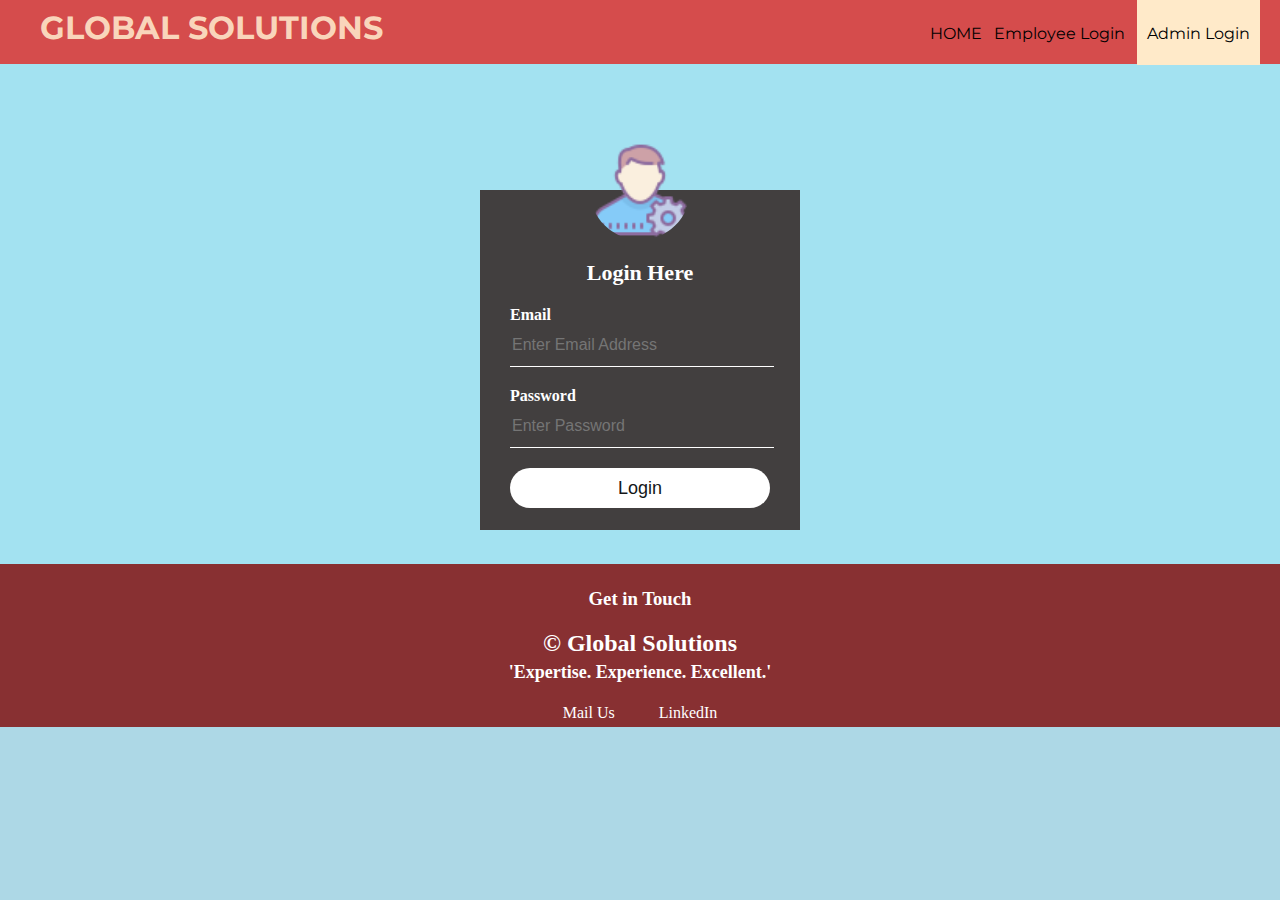
<file: alogin.html>
<!DOCTYPE html>
<html>
<head>
	<title>Log In | GLOBALSOLUTIONS</title>
	<link rel="stylesheet" type="text/css" href="stylelogin.css">
	<meta http-equiv="Content-Type" content="text/html; charset=utf-8"/>
</head>
<body style="background-color: lightblue;">
	<header>
		<nav>
			<h1>GLOBAL SOLUTIONS</h1>
			<ul id="navli">
				<li><a class="homeblack" href="index.html">HOME</a></li>
				<li><a class="homeblack" href="elogin.html">Employee Login</a></li>
				<li><a class="homered" href="alogin.html">Admin Login</a></li>
				
			</ul>
		</nav>	</header>
	<div class="divider"></div>

	<div class="loginbox">
    <img src="assets/admin.png" class="avatar">
        <h1>Login Here</h1>
        <form action="process/aprocess.php" method="POST">
            <p>Email</p>
            <input type="text" name="mailuid" placeholder="Enter Email Address" required="required">
            <p>Password</p>
            <input type="password" name="pwd" placeholder="Enter Password" required="required">
            <input type="submit" name="login-submit" value="Login">
           
        </form>
	</div>
	<div class = bottom>
		<h3>Get in Touch</h3>
		<h2 class="copyright"> © Global Solutions <br> <span class="tagline"> 'Expertise. Experience. Excellent.'</span> </h2>
		<a class ="footer-link" href="mailto:globalsolution@gmail.com">Mail Us</a>
		<a class="footer-link" target="_blank" href="https://www.linkedin.com/shareArticle?mini=true&url=GlobalSolutions">LinkedIn</a>
	</div>
        
    </div>
</body>
</html>
</file>
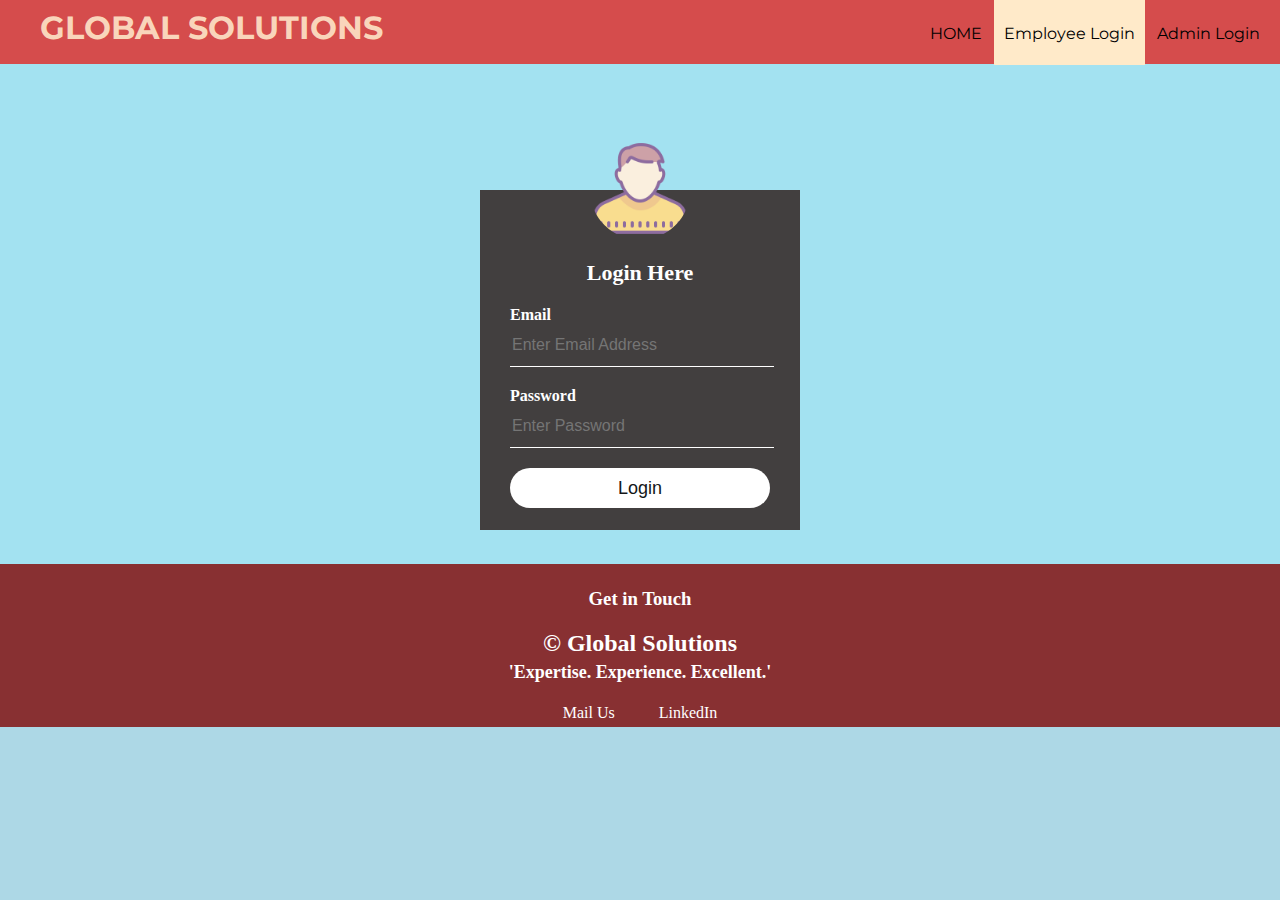
<file: elogin.html>
<!DOCTYPE html>
<html>
<head>
	<title>Log In | GLOBAL SOLUTIONS</title>
	<link rel="stylesheet" type="text/css" href="stylelogin.css">
	<meta http-equiv="Content-Type" content="text/html; charset=utf-8"/>
</head>
<body style="background-color:lightblue;">
	
	<header>
		<nav>
			<h1>GLOBAL SOLUTIONS</h1>
			<ul id="navli">
				<li><a class="homeblack" href="index.html">HOME</a></li>
				<li><a class="homered" href="elogin.html">Employee Login</a></li>
				<li><a class="homeblack" href="alogin.html">Admin Login</a></li>
				
			</ul>
		</nav>
	</header>
	<div class="divider"></div>

	<div class="loginbox">
    <img src="assets/avatar.png" class="avatar">
        <h1>Login Here</h1>
        <form action="process/eprocess.php" method="POST">
            <p>Email</p>
            <input type="text" name="mailuid" placeholder="Enter Email Address" required="required">
            <p>Password</p>
            <input type="password" name="pwd" placeholder="Enter Password" required="required">
            <input type="submit" name="login-submit" value="Login">
           
        </form>
        
    </div>
	<div class = bottom>
		<h3>Get in Touch</h3>
		<h2 class="copyright">© Global Solutions <br> <span class="tagline"> 'Expertise. Experience. Excellent.'</span> </h2>
		<a class ="footer-link" href="mailto:globalsolution@gmail.com">Mail Us</a>
		<a class="footer-link" target="_blank" href="https://www.linkedin.com/shareArticle?mini=true&url=GlobalSolutions">LinkedIn</a>
	</div>
			
			
</body>
</html>
</file>
<file: stylelogin.css>
@import url('https://fonts.googleapis.com/css?family=Lobster');
@import url('https://fonts.googleapis.com/css?family=Montserrat:400,700');

body{
	margin: 0;
	 padding: 0;
    
    background-size: cover;
    background-position: center;
    font-family:'Montserrat' sans-serif;
}

header{
	background:#D54C4C;
	color:#F9D5BB;
	padding: 8px 20px 6px 40px;
	height: 50px;
}

header h1{
	display: inline;
	font-family: 'Montserrat',sans-serif;
	font-weight: bold;
	font-size: 32px;
	float: left;
	margin-top: 0px;
	margin-right: 10px;
}

nav ul {
	display: inline;
	padding: 0px;
	float: right;
}

nav ul li{
	display: inline-block;
	list-style-type: none;
	color: white;
	float: left;
	margin-left: 12px;
	

}

nav ul li a{
	color: black;
	text-decoration: none;	
}


nav ul ul{
	display: none;
	position: absolute;
}

#navli ul li ul:hover{
	visibility: visible;
	display: block;
}





#navli{
	font-family: 'Montserrat', sans-serif;
}

.homered{
	background-color:#FFEAC9;
	padding: 30px 10px 22px 10px;
}

.divider{
	background-color:#a3e2f1;
	height: 500px;
}

.homeblack:hover{
	background-color:white;
	padding: 30px 10px 21px 10px;

}

#divimg{
	
	background-repeat: no-repeat;
	background-size: cover;
	background-image:  url('../images/back.jpg');
	padding: 0px;
	margin: 0px;
	height: 100%;
	width: 100%;
}


.loginbox{
    width: 320px;
    height: 340px;
    background:#423f3f;
    color:white;
    top: 40%;
    left: 50%;
    position: absolute;
    transform: translate(-50%,-50%);
    box-sizing: border-box;
    padding: 70px 30px;
}

.avatar{
    width: 100px;
    height: 100px;
    border-radius: 50%;
    position: absolute;
    top: -50px;
    left: calc(50% - 50px);
}

h1{
    margin: 0;
    padding: 0 0 20px;
    text-align: center;
    font-size: 22px;
}

.loginbox p{
    margin: 0;
    padding: 0;
    font-weight: bold;
}

.loginbox input{
    width: 100%;
    margin-bottom: 20px;
}

.loginbox input[type="text"], input[type="password"]
{
    border: none;
    border-bottom: 1px solid #fff;
    background: transparent;
    outline: none;
    height: 40px;
    color: #fff;
    font-size: 16px;
}
.loginbox input[type="submit"]
{
    border: none;
    outline: none;
    height: 40px;
    background: white;
    color: rgb(20, 22, 24);
    font-size: 18px;
    border-radius: 20px;
}
.loginbox input[type="submit"]:hover
{
    cursor: pointer;
    background: #D54C4C;
    color: #000;
}
.loginbox a{
    text-decoration: none;
    font-size: 12px;
    line-height: 20px;
    color: darkgrey;
}

.loginbox a:hover
{
    color: #ffc107;
}
.bottom{
    text-align: center;
    padding-top: 5px;
    padding-bottom: 5px;
    background-color:#883032;
    color: white;
    text-decoration: none;
  }

  .tagline{
      font-size: 18px;
  }

  .footer-link{
      text-decoration: none;
      color: white;
      padding:20px;
  }
  .footer-link:hover{
      color: black;
  }
</file>
